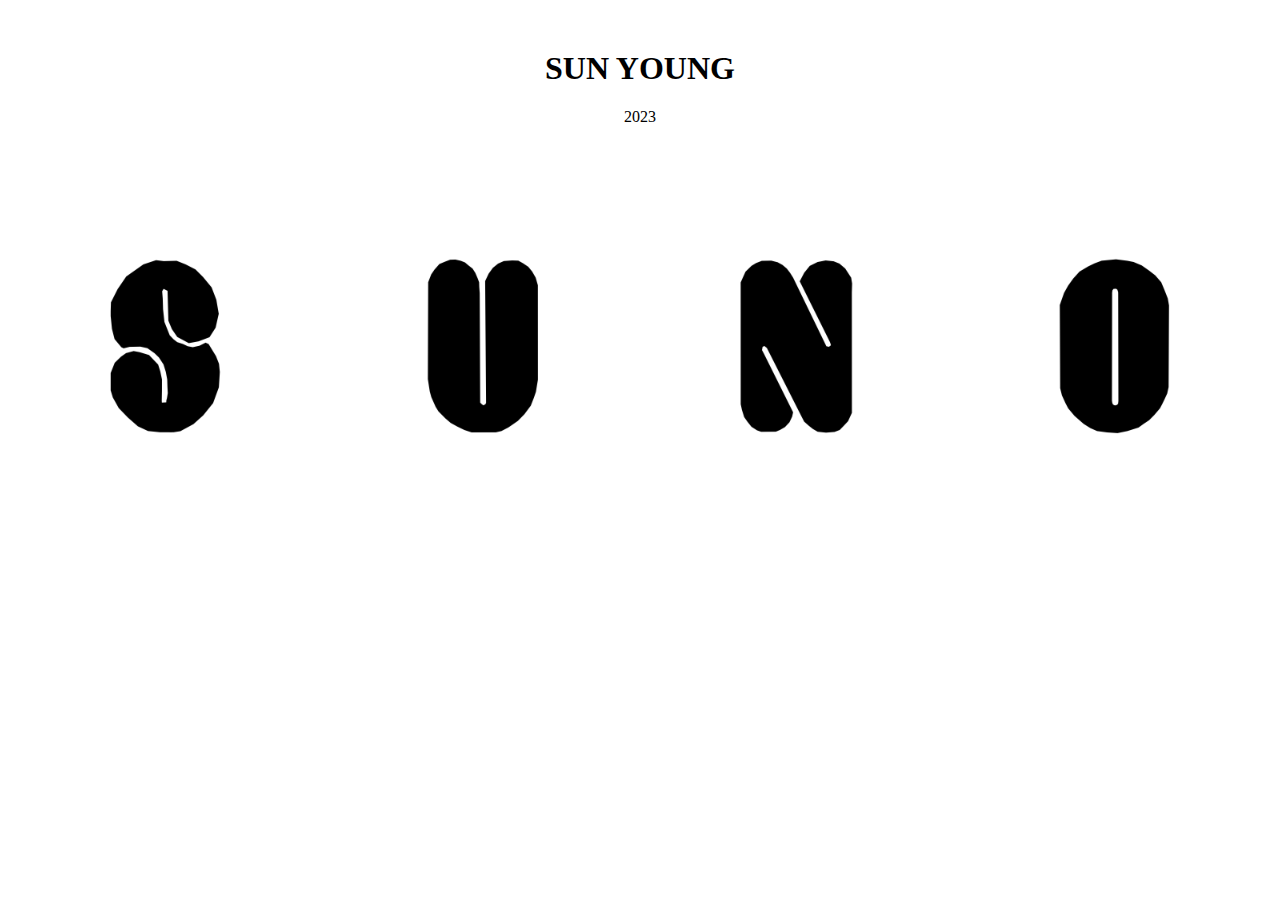
<file: index.html>
<!DOCTYPE html>
<html lang="en">
  <head>
    <title>[44기 최선영] 자기소개 페이지</title>
    <meta charset="UTF-8"/>
    <meta name="viewport" content="width=device-width">
    <link href="main.css" rel="stylesheet" type="text/css" />
  </head>
 
  <body>
    <div>
      <h1><a href="index.html">SUN YOUNG</a></h1>
      <div class="s-content">2023</div>
    </div>

    <div class="numberimg-wrap">
      <a href="1_about_me.html"><img src="s-img.PNG"></a>
      <a href="2_my_history.html"><img src="u-img.PNG"></a>
      <a href="3_my_favorite.html"><img src="n-img.PNG"></a>
      <a href="4_contact.html"><img src="0-img.PNG"></a>
    </div>

  </body>
</html>
</file>
<file: main.css>
h1, h1 a {
  text-align: center;
  text-decoration: none;
  color: black;
}

h1{
  margin-top: 50px;
}
  
.page-wrap {
  width: auto; 
}

.numberimg-wrap img {
  width: 200px;
}

.numberimg-wrap {
  display: flex;
  justify-content: space-around;
  margin: 120px auto;
}

.s-content{
  text-align: center;
}
</file>
